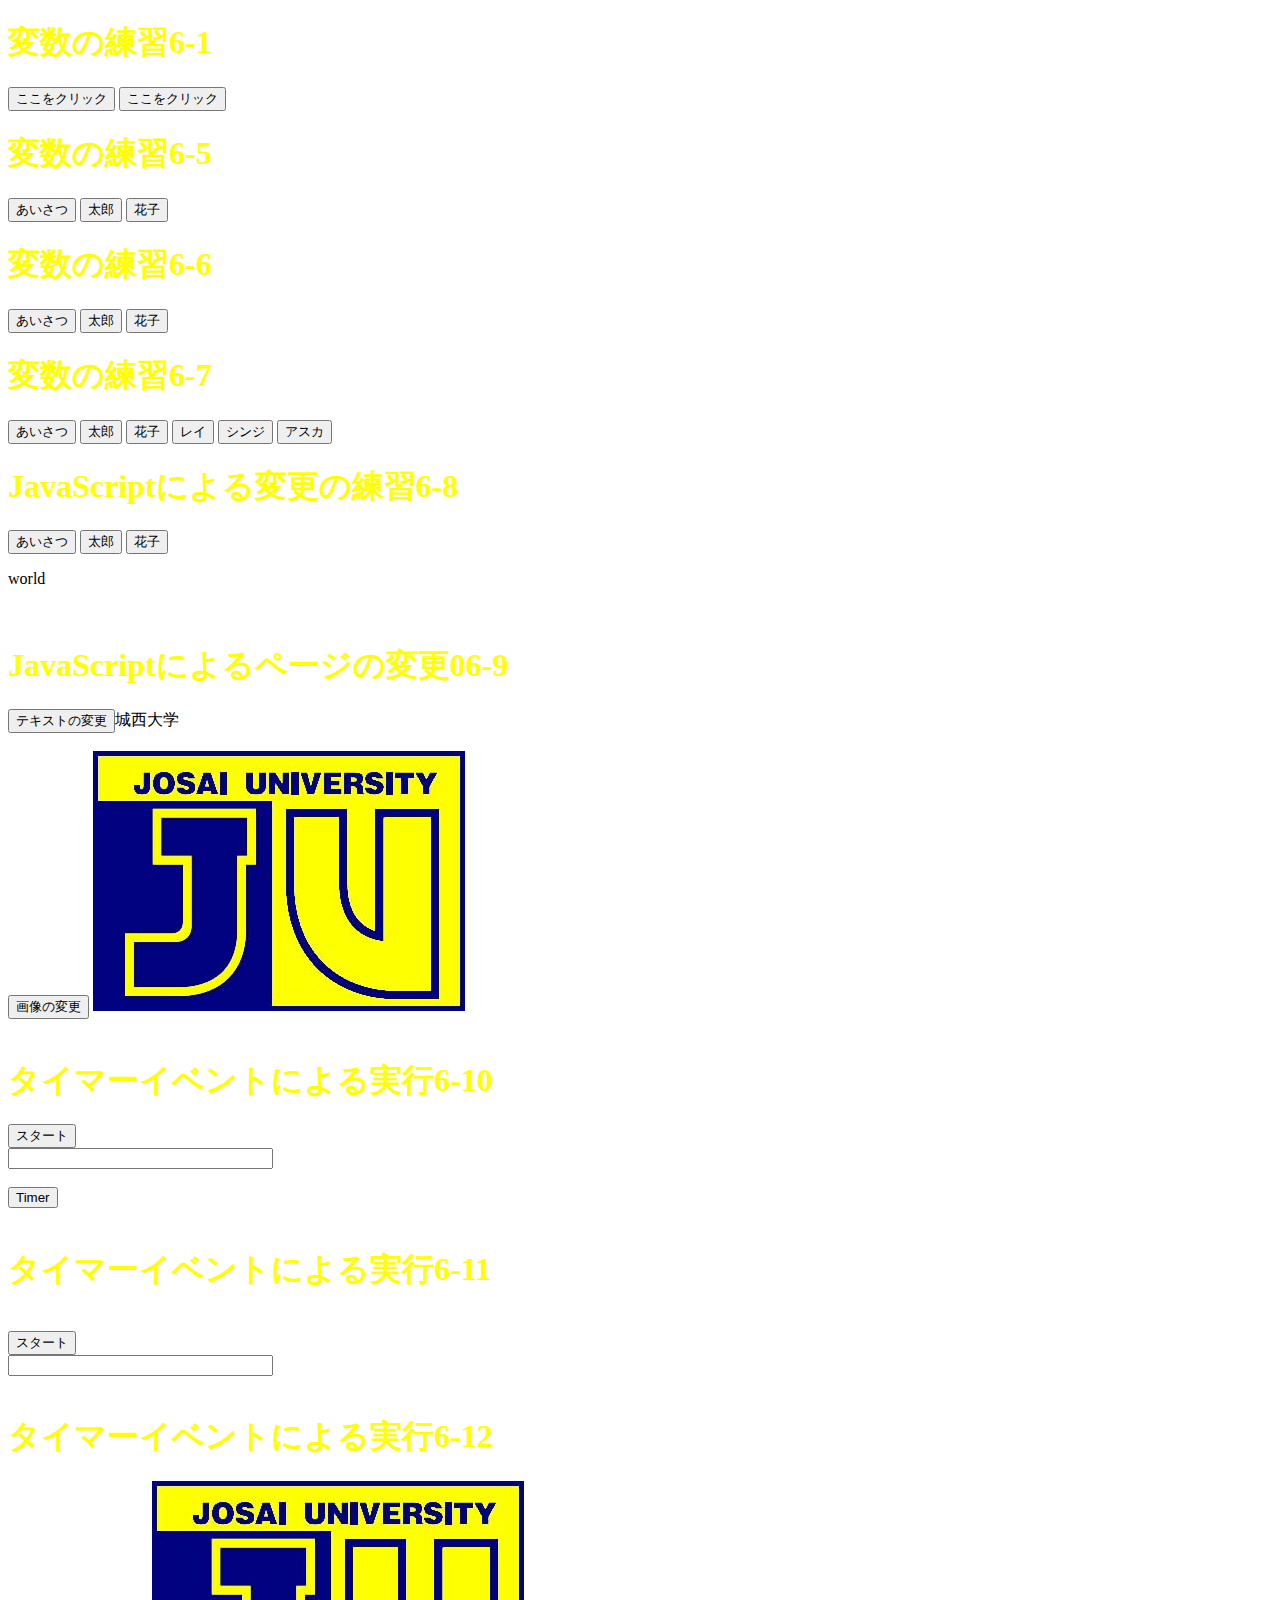
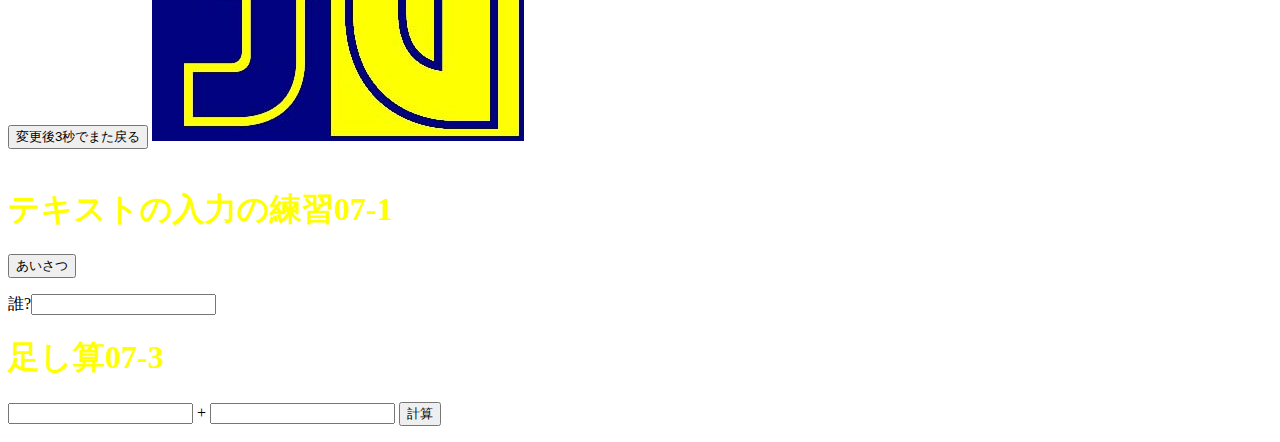
<file: index.html>
<!DOCTYPE html>
<html lang="ja">
<head>
  <meta charset="UTF-8">
  <title> Web開発の練習１</title>
  <link rel="stylesheet" href="mystyle.css"> <!--この行を追加-->
  <!--<script src="myjs.js"></script>--> <!-- この行を追加-->
   <script src="ex6-1.js"></script>
   <script src="ex6-5.js"></script>
   <script src="ex6-6.js"></script>
   <script src="ex6-7.js"></script>
   <script src="ex6-8.js"></script>
   <script src="ex6-9.js"></script>
   <script src="ex6-10.js"></script>
   <script src="ex6-11.js"></script>
   <script src="ex6-12.js"></script>
   
   <script src="ex7-1.js"></script>
   <script src="ex7-3.js"></script>
 </head>
<body>
  <!--文字の大きさの練習-->

 
<!--<h1>練習問題2.2</h1>
<h1>Hello World</h1>
  <h2>Hello World</h2>
  <h3>Hello World</h3>
  <ol>
      <li>ほげほげ</li>
      <li>ほにゃらら</li>
  </ol>
  <script src="myjs.js"></script>
  
  <a id="abc">ここがabcの場所</a>

  <h1>練習問題2.3</h1>
  <dl>
<dt>作者</dt>
<dd>ジョン</dd>
<dd>ポール</dd>
<dd>ジョージ</dd>
<dd>リンゴ</dd>
</dl>
<dl>
<dt lang="ja"><dfn>色</dfn></dt>
<dt lang="en-US"><dfn>color</dfn></dt>
<dt lang="en-GB"><dfn>colour</dfn></dt>
<dd>可視光線の波長の長短によって人が視覚で感じ
分けられる色覚・色刺激のこと。</dd>
</dl> 
<p>ゲームの得点は以下の順序で計算されます。
</p>
<dl>
<dt>金貨を獲得している場合</dt>
<dd>金貨一枚につき１０ポイント加算されます。
</dd>
<dt>銀貨を獲得している場合</dt>
<dd>銀貨一枚につき１ポイント加算されます。</dd>
<dt>枚数に関わらず、金貨と銀貨の両方を獲得して
いる場合</dt>
<dd>ボーナスポイントとして２０ポイント加算されます
。 </dd>
<dt>それ以外の場合</dt>
<dd>ポイントは加算されません。</dd>
</dl> 
<table>
<caption>
 <h1>練習問題2.4</h1>
<strong>お寿司をどこで食べるか？その長所と短所</strong>
<details>
<summary>このテーブルの説明</summary>
<p>以下のテーブルでは、２番目のカラムに寿司店のタイプが入れられ
ています。その左側にそのようなタイプのお店でお寿司を食べる場合
の長所が、右側に短所が入れられています。</p>
</details>
</caption>
<thead>
<tr><th>長所</th><th>どこで食べるか</th><th>短所</th></tr>
</thead>
<tbody>
<tr><td>ネタにこだわり、技術が素晴らしい</td><th>銀座の高級店
</th><td>値段が時価で不安、予約が必要</td></tr>
<tr><td>値段が良心的、気軽に手に取れる</td><th>回転寿司
</th><td>ネタが解凍もの、休みの日は混む</td></tr>
</tbody>
</table> 
<table>
<caption>
<strong>お寿司をどこで食べるか？その長所と短所</strong>
</caption>
<thead>
<tr><th>どこで食べるか</th><th>長所</th><th>短所
</th></tr>
</thead>
<tbody>
<tr><th>銀座の高級店</th><td>ネタにこだわり、技術が素晴ら
しい</td><td>値段が時価で不安、予約が必要</td></tr>
<tr><th>回転寿司</th><td>値段が良心的、気軽に手に取れる
</td><td>ネタが解凍もの、休みの日は混む</td></tr>
</tbody></table> 
 <br>
 <h1>練習問題2.5</h1>
 <br>
 <ul>
 <li>
参考資料を調べ、次のように表示されるHTMLを書きなさい。
<p style="margin:1ex">x<sup>2</sup>+y<sup>2</sup>=z<sup>2</sup><br
/>
この授業は<b>情報特講１</b>で、<s>眠くなる</s>大変興味深い内容です
。<br />
<bdo dir="rtl">昔の日本語は右から左に書いていました。</bdo></p>
</li>
</ul>
<br>
<h1>練習問題2.6</h1>
<br>
<p>テキスト入力：<input type="text"></p>
 <br>
 <h1>練習問題2.7</h1>
 <br>
<form action="xxx.php" method="post"><label>メール（type="email"）:<input type="email"
name="email"></label><input type="submit" value="送信"></form>
<form action="xxx.php" method="post"><label>URL（type="url"):<input type="url" name="url"></label><input type="submit" value="送信"></form>
<form action="xxx.php" method="post"><label>検索（type="search"）:<input type="search"
name="search"></label><input type="submit" value="送信"></form>
<form action="xxx.php" method="post"><label>電話（type="telephone"）:<input type="tel"
name="tel"></label><input type="submit" value="送信"></form>
<form action="xxx.php" method="post"><label>数値（type="number"）:<input type="number"
name="number"></label><input type="submit" value="送信"></form>
<form action="xxx.php" method="post"><label>日付（type="date"）:<input type="date"
name="date"></label><input type="submit" value="送信"></form>
<form action="xxx.php" method="post"><label>日時（type="datetime"）:<input type="datetime"
name="datetime"></label><input type="submit" value="送信"></form>
<form action="xxx.php" method="post"><label>ローカル日時（type="datetime-local"）:<input type="datetime-local"
name="datetime-local"></label><input type="submit"
value="送信"></form>
<form action="xxx.php" method="post"><label>月（type="month"）:<input type="month"
name="month"></label><input type="submit" value="送信
"></form>
<form action="xxx.php" method="post"><label>週（type="week"）:<input type="week"
name="week"></label><input type="submit" value="送信
"></form>
<form action="xxx.php" method="post"><label>時間（type="time"）:<input type="time"
name="time"></label><input type="submit" value="送信
"></form>
<form action="xxx.php" method="post"><label>レンジ（type="range"）:<input type="range"
name="range"></label><input type="submit" value="送信
"></form>
<form action="xxx.php" method="post"><label>色（type="color"）:<input type="color"
name="color"></label><input type="submit" value="送信
"></form> 
 <h1>練習問題2.8</h1>
<p><label>名前：<input type="text" name="name" size="30" maxlength="20"></label></p>
<p><label>パスワード：<input type="password" name="pass" size="6"
maxlength="4"></label></p>
<p>学年：
<label><input type="radio" name="gakunen" value="1">１年生</label>
<label><input type="radio" name="gakunen" value="2">２年生</label>
<label><input type="radio" name="gakunen" value="3">３年生</label>
<label><input type="radio" name="gakunen" value="4">４年生</label>
<label><input type="radio" name="gakunen" value="5">５年生</label>
<label><input type="radio" name="gakunen" value="6">６年生</label>
</p>
<p>好きな課目：
<label><input type="checkbox" name="kamoku" value="kokugo">国語</label>
<label><input type="checkbox" name="kamoku" value="eigo">英語</label>
<label><input type="checkbox" name="kamoku" value="sansu">算数</label>
<label><input type="checkbox" name="kamoku" value="rika">理科</label>
<label><input type="checkbox" name="kamoku" value="syakai">社会</label>
<label><input type="checkbox" name="kamoku" value="taiiku">体育</label>
</p>
<p><label>宿題ファイル：<input type="file" name="syukudai"></label></p>
<p>
<input type="submit" value="送信">
<input type="reset" value="リセット">
</p>
<br>
<h1>練習問題3.1</h1>
<br>
<a href="a.html">相対パスでリンクします</a><br>
<a href="https://www.josai.ac.jp/education/management/index.html">絶対パスで城西大学経営学部へリンクします。</a><br>
<a href="mailto:info@yahoo.com">メール（実際には動きません）</a><br>
<a href="https://www.josai.ac.jp/"><img src="./image/keiei_small.jpg" alt="城西大学経営学部"></a>
<br>
<h1>練習問題3.2</h1>
<br>
<a href="a.html" target="_blank">別画面を開いてリンクします</a><br>
<a href="a.html" target="_self">リンク元と同じフレームにリンクします</a><br>
<a href="a.html" target="_parent">ひとつ上の親フレームにリンクします</a><br>
<a href="a.html" target="_top">フレームをすべて解除してリンクします</a><br>
<a href="a.html" target="abc">abcという名前のフレームにリンクします</a><br>
<br>
<h1>練習問題3.3</h1>
<br>
<a id="abc">ファイルの途中にabcという名前を付けます</a><br>
<a href="#abc">abcと名前を付けた場所へリンクします</a><br>
<a href="a.html#def">別ファイルの名前を付けた場所へリンクします</a>
<br>
<h1>練習問題3.4</h1>
<br>
<aside class=
"ad">
<h1>広報</h1>
<a href=
"https://www.josai.ac.jp/club/jyosisofuto.html">
<section>
<h1>城西大学 女子ソフトボール部</h1>
<p>女子ソフトボール部＜全日本総合女子ソフトボール選手権大会出場決定！＞
</p>
</section></a><a href="https://www.josai.ac.jp/news/20200615-04.html">
<section>
<h1>城西大学　 JOSAI SPORTS FEILD </h1>
<p> JOSAI SPORTS FIELD　建設・整備が進んでいます【城西大学 坂戸キャンパス】</p>
<p>城西大学坂戸キャンパスの北側の毛呂山町下川原沼に、サッカー場２面、ソフトボール場１面、アップダウンのあるランニングコース、管理施設にはシャワー室やミーティングルームなどを備えた新しいグラウンド　"JOSAI SPORTS FEILD" が完成間近です。使用開始は、2020年9月の予定です。</p>
</section></a>
</aside>
<br>
<h1>練習問題3.5</h1>
<br>
<nav>
<ul>
<li><a
href="https://www.josai.ac.jp/club/jyosisofuto.html">女子ソフトボール部</a></li>
<li><a
href="https://www.josai.ac.jp/club/ekiden_hakone.html">男子駅伝部</a></li>
<li><a
href="https://www.josai.ac.jp/club/ekiden_joshiekiden.html">女子駅伝部</a></li>
<li><a>クラブ・サークル活動</a></li>
</ul>
</nav>--> 

<!--<p class="sample1">セキュリティ対策は今後ますます重要になるでしょう。</p>
<p class="sample2">セキュリティ対策は今後ますます重要になるでしょう。</p>
<p class="sample3">セキュリティ対策は今後ますます重要になるでしょう。</p>-->

<!--<h1>イベントハンドラの練習</h1>
<input type="button" value="ここをクリック"
ondblclick="alert('Hello, satou!');">-->

<h1>変数の練習6-1</h1>
<input type="button" value="ここをクリック"
onclick="sayhello61();Hello,sayhello61();">
<input type="button" value="ここをクリック" 
onclick="saygoodbye();">

<h1>変数の練習6-5</h1>
<input type="button" value="あいさつ" onclick="sayhello65();">
<input type="button" value="太郎" onclick="taro65();">
<input type="button" value="花子" onclick="hanako65();">

<h1>変数の練習6-6</h1>
<input type="button" value="あいさつ" onclick="sayhello66();">
<input type="button" value="太郎" onclick="taro();gakita();">
<input type="button" value="花子" onclick="hanako();gakita();">


<h1>変数の練習6-7</h1>
<input type="button" value="あいさつ" onclick="sayhello67();">
<input type="button" value="太郎" onclick="someone('太郎');">
<input type="button" value="花子" onclick="someone('花子');">
<input type="button" value="レイ" onclick="someone('レイ');">
<input type="button" value="シンジ" onclick="someone('シンジ');">
<input type="button" value="アスカ" onclick="someone('アスカ');">

<h1>JavaScriptによる変更の練習6-8</h1>
<input type="button" value="あいさつ" onclick="sayhello68();">
<input type="button" value="太郎" onclick="taro68();">
<input type="button" value="花子" onclick="hanako68();">
<p id="who68">world</p>
<br>

<h1>JavaScriptによるページの変更06-9</h1>
<div id="txt1" >
<input type="button" value="テキストの変更" onclick="txtchange1();">城西大学</div>
 <br>
 <div id="image1">
<input type="button" value="画像の変更" onclick="imgchange1();">
<img src='./image/josai.jpg' id="logo" alt="Josai.jpg"></div>
<br>

<h1>タイマーイベントによる実行6-10</h1>
<form name="timer">
<input type="button" value="スタート" onclick="startfnc()">
<br>    
<input type="text" name="moji" size="30" value="">
</form>
<br>
<form>
<input type="button" value="Timer" onclick="setTimeout('mes()',3000)">
</form>   
<br>

<h1>タイマーイベントによる実行6-11</h1>
<br>
<form name="timer1">
<input type="button" value="スタート" onclick="hyoji1()">
<br>
<input type="text" name="moji1" size="30" value="">    
</form>
<br>

<h1>タイマーイベントによる実行6-12</h1>
<div id="back"> 
<input type="button" value="変更後3秒でまた戻る" onclick="changeImageAndBack();">
<img src='./image/josai.jpg' id="img13" alt="josai.jpg" class="imagechange">
</div>
<br>

<h1>テキストの入力の練習07-1</h1>
   <input type="button" value="あいさつ" onclick="sayhello71();">
   <p>誰?<input type="text" id="who71"</p>

<h1>足し算07-3</h1>  
<p>
  <input type="text" id="input1"> +  <input type="text" id="input2">
  <input type="button" value="計算" onclick="add();"> 
</p>

  
  
</body>
</html>
</file>
<file: mystyle.css>
h1 { color: yellow; }

/* h1 { color:F0A050; } */
th, td { border: dashed thick black; }
th.important { color: red; }
p.sample1{border: double 10px #0000ff;}
p.sample2{border: inset 10px #ff0000;}
p.sample3{margin: 30px 30px;padding: 10px;border:medium solid #ff00ff;}
</file>
